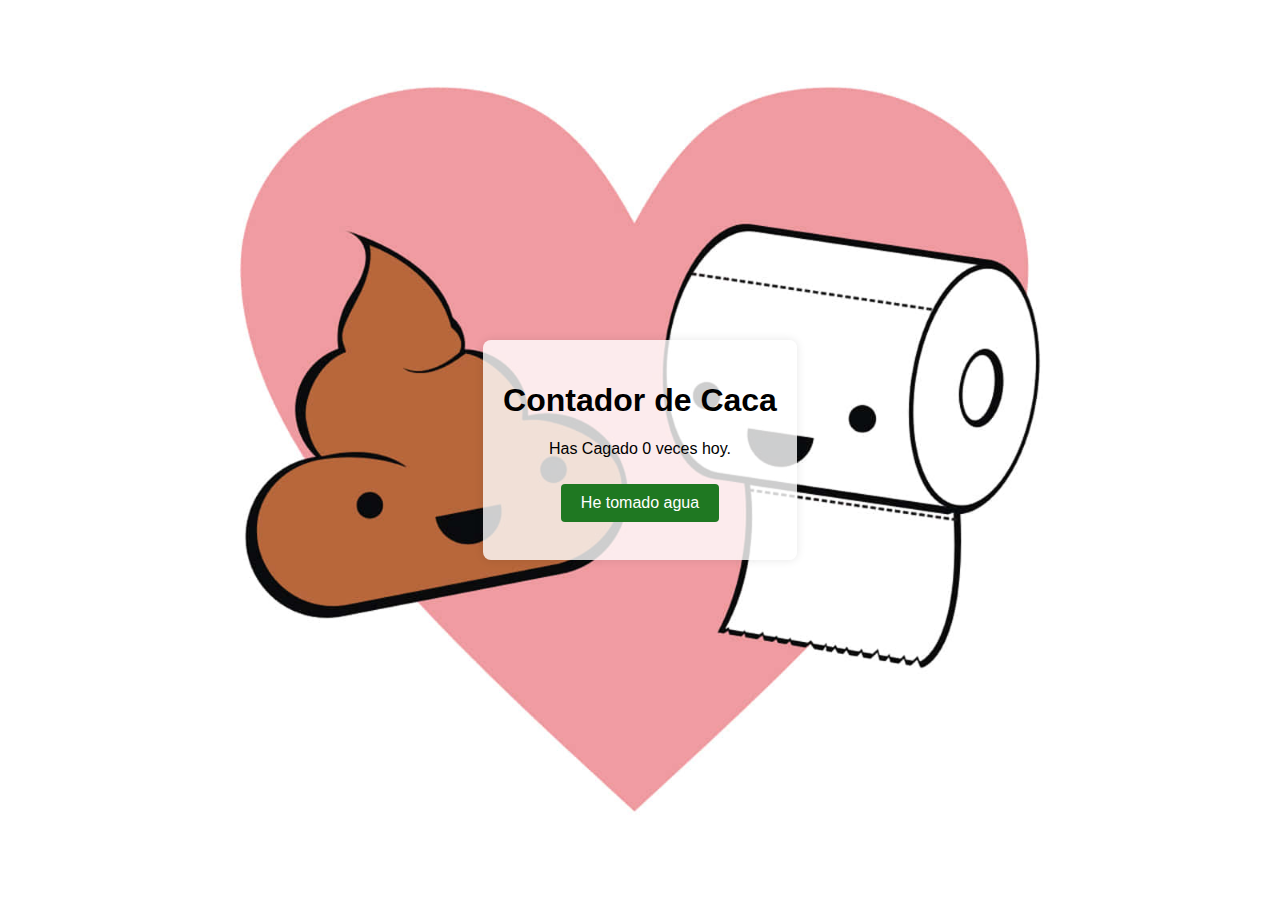
<file: index.html>
<!DOCTYPE html>
<html lang="es">
<head>
    <meta charset="UTF-8">
    <meta name="viewport" content="width=device-width, initial-scale=1.0">
    <title>Contador de Caca</title>
    <link rel="stylesheet" href="css/index.css">
</head>
<body>

    <div class="container">
        <h1>Contador de Caca</h1>
        <p>Has Cagado <span id="count">0</span> veces hoy.</p>
        <button id="incrementButton">He Cagado</button>
        <p id="message"></p>
        <p id="countdown"></p>
    </div>

    <script src="js/index.js"></script>

</body>
</html>
</file>
<file: css/index.css>
/* styles.css */

/* Estilos generales */
body {
    font-family: Arial, sans-serif;
    background: url('../images/oko.jpg') no-repeat center center fixed;
    background-size: cover; /* Asegura que la imagen cubra toda la página */
    display: flex;
    justify-content: center;
    align-items: center;
    height: 100vh;
    margin: 0;
}

/* Contenedor principal */
.container {
    background-color: rgba(255, 255, 255, 0.8); /* Fondo blanco semitransparente para mejorar la legibilidad del texto */
    padding: 20px;
    border-radius: 8px;
    box-shadow: 0px 0px 10px rgba(0, 0, 0, 0.1);
    text-align: center;
}

/* Estilo para el botón */
button {
    padding: 10px 20px;
    background-color: #1f7822;
    color: white;
    border: none;
    border-radius: 4px;
    cursor: pointer;
    font-size: 16px;
    margin-top: 10px; /* Espacio arriba del botón */
}

/* Hover en el botón */
button:hover {
    background-color: #45a049;
}

/* Estilo para el botón desactivado */
button.disabled {
    background-color: #d3d3d3; /* Color de fondo para el estado desactivado */
    cursor: not-allowed; /* Cambia el cursor a una cruz cuando está deshabilitado */
}

/* Estilo para el mensaje de espera */
#message {
    color: red;
    font-size: 14px;
    margin-top: 10px;
}

/* Estilo para el contador de tiempo */
#countdown {
    color: red;
    font-size: 18px;
    margin-top: 10px;
}
</file>
